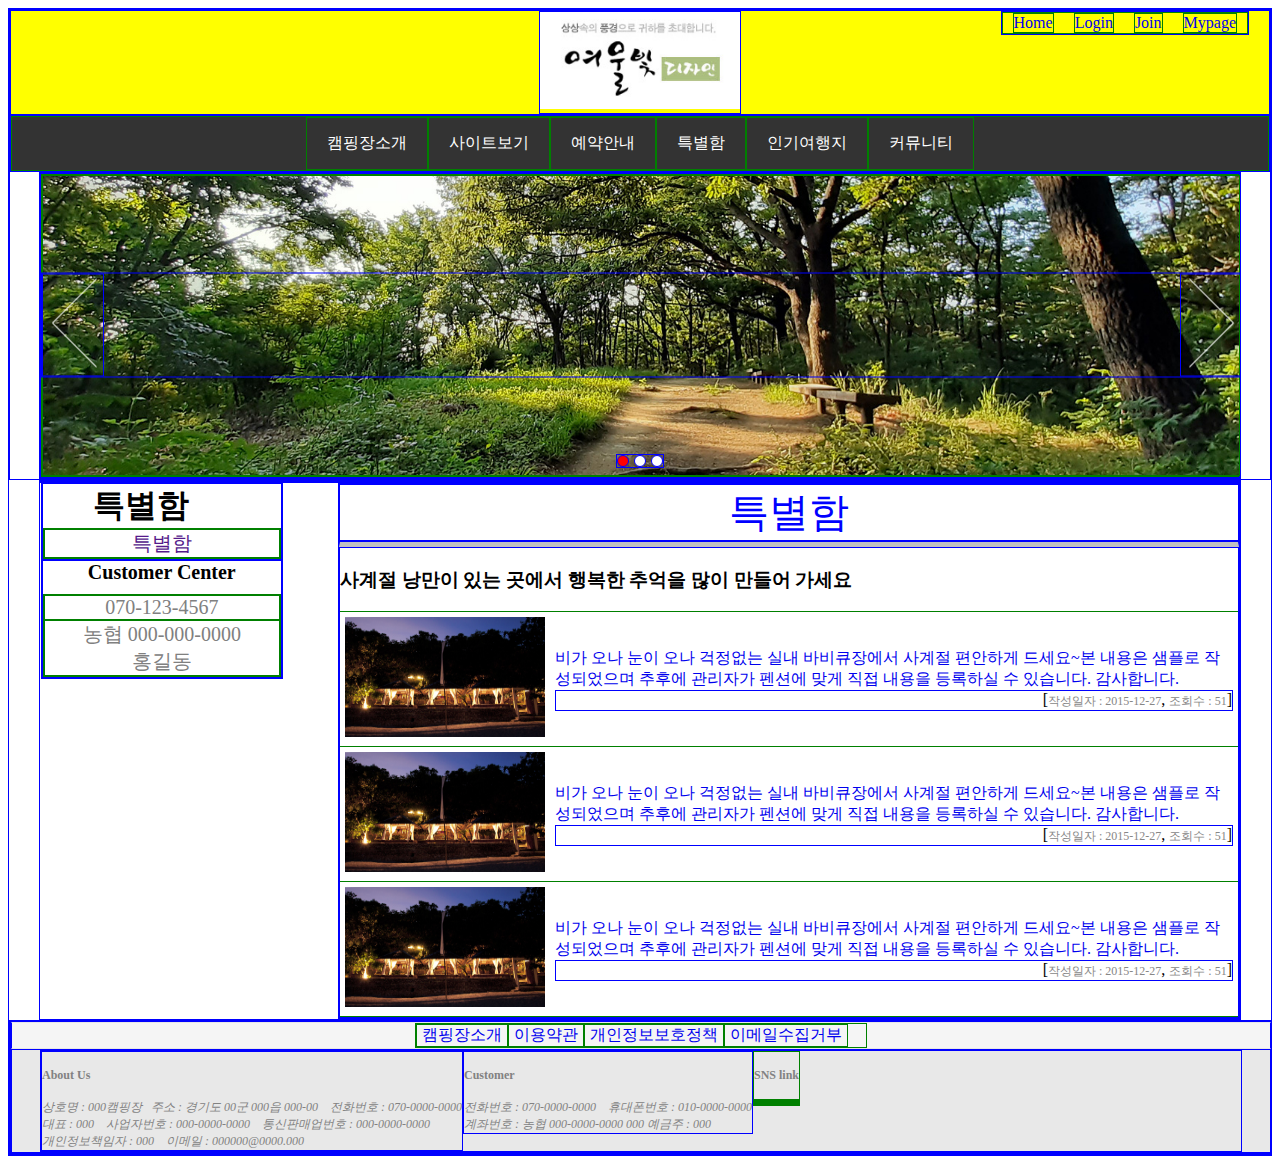
<file: index.html>
<!DOCTYPE html>
<html lang="en">
<head>
    <meta charset="UTF-8">
    <meta name="viewport" content="width=device-width, initial-scale=1.0">
    <title>Document</title>
</head>
<body>
    <script>
        window.location.href = 'sub_4_1.html';
    </script>
</body>
</html>
</file>
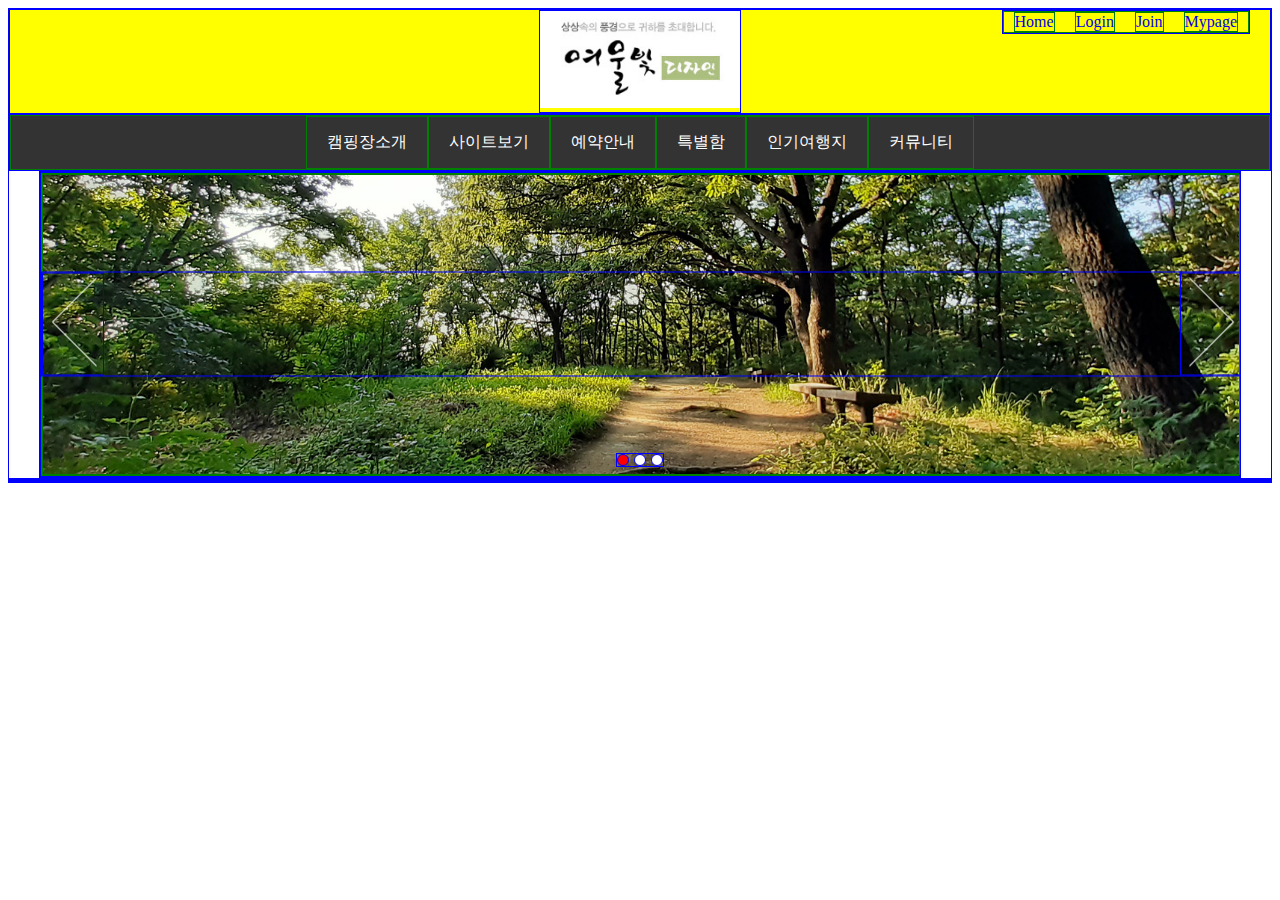
<file: home.html>
<!DOCTYPE html>
<html lang="en">

<head>
    <meta charset="UTF-8">
    <meta name="viewport" content="width=device-width, initial-scale=1.0">
    <title>Document</title>
</head>
<style>
    a{text-decoration: none;text-align: center;}
    ul,li{list-style:none; 
        padding:0px; margin:0;   border:1px solid green;}
    div {
        border: 1px solid blue;
    }
    header#title_bar{
        background-color: yellow;
        position: relative;
        /* height: 75px; */
    }
    div#gnb{position: absolute; right:20px;}
    #gnb>ul{ overflow: hidden;}
    #gnb>ul>li{float: left; margin:0px 10px;}
    div#logo{margin:0 auto; width:200px;}
    div#logo>img{ width:100%;}

    .menu-container {
            position: relative;
            background-color: #333;
        }

        .mainmenu {
            display: flex;
            justify-content: center;
            background-color: #333;
            margin: 0;
            padding: 0;
            list-style: none;
        }

        .mainmenu > li {
            position: relative;
        }

        .mainmenu > li > a {
            display: block;
            color: white;
            padding: 15px 20px;
            text-decoration: none;
        }

        .mainmenu > li:hover > a {
            background-color: #444;
        }

        .submenu {
            display: none;
            position: absolute;
            top: 100%;
            left: 0;
            background-color: #444;
            list-style: none;
            padding: 0;
            margin: 0;
            width: 200px;
            z-index: 10;
        }

        .submenu > li > a {
            display: block;
            color: white;
            padding: 10px;
            text-decoration: none;
        }

        .submenu > li > a:hover {
            background-color: #555;
        }

        .mainmenu > li:hover .submenu {
            display: block;
        }

        .slider-container {
            position: relative;
            width: 100%;
            max-width: 1200px;
            margin: 0 auto;
            overflow: hidden;
        }


        .sub-container {
            position: relative;
            width: 100%;
            max-width: 1200px;
            margin: 0 auto;
            overflow: hidden;
        }

        .slider_panel {
            display: flex;
            transition: left 0.5s ease;
            position: relative;
            left: 0;
        }

        .slider_image {
            min-width: 100%;
        }

        .slider_image img {
            width: 100%;
            display: block;
        }

        .control_panel {
            position: absolute;
            bottom: 10px;
            left: 50%;
            transform: translateX(-50%);
            display: flex;
            gap: 5px;
        }

        .control_btn {
            width: 10px;
            height: 10px;
            background-color: white;
            border-radius: 50%;
            cursor: pointer;
        }

        .control_btn.active {
            background-color: red;
        }

        .direct_btn {
            position: absolute;
            top: 50%;
            width: 100%;
            display: flex;
            justify-content: space-between;
            transform: translateY(-50%);
        }

        .direct_btn img {
            cursor: pointer;
        }
</style>

<body>
    <!-- wrap시작 -->
    <div id="wrap">
        
    <!-- top영역시작(타이틀) -->
     <div id="top_container">
        <header id="title_bar">
            <div id="gnb">
                <ul>
                    <li><a href="#">Home</a></li>
                    <li><a href="#">Login</a></li>
                    <li><a href="#">Join</a></li>
                    <li><a href="#">Mypage</a></li>
                </ul>
            </div>
            <div id="logo">
                <img src="img/logo.jpg" alt="">
            </div>
        </header>

     </div>
    <!-- top영역끝 -->
    <!-- --본문영역시작(메인메뉴+슬라이더)----- -->
 
    <div class="menu-container">
        <ul class="mainmenu">
            <li>
                <a href="#">캠핑장소개</a>
                <ul class="submenu">
                    <li><a href="#">인사말</a></li>
                    <li><a href="#">시설보기</a></li>
                    <li><a href="#">오시는길</a></li>
                </ul>
            </li>
            <li>
                <a href="#">사이트보기</a>
                <ul class="submenu">
                    <li><a href="#">시설물보기</a></li>
                </ul>
            </li>
            <li>
                <a href="#">예약안내</a>
                <ul class="submenu">
                    <li><a href="#">예약안내</a></li>
                    <li><a href="#">실시간예약</a></li>
                </ul>
            </li>
            <li>
                <a href="#">특별함</a>
                <ul class="submenu">
                    <li><a href="#">특별함</a></li>
                </ul>
            </li>
            <li>
                <a href="#">인기여행지</a>
                <ul class="submenu">
                    <li><a href="#">인근여행지</a></li>
                </ul>
            </li>
            <li>
                <a href="#">커뮤니티</a>
                <ul class="submenu">
                    <li><a href="#">공지사항</a></li>
                    <li><a href="#">고객문의</a></li>
                    <li><a href="#">이용후기</a></li>
                    <li><a href="#">포토갤러리</a></li>
                </ul>
            </li>
        </ul>
    </div>

     <!-- 슬라이더시작 -->


     <div class="sub-container">
        <div id="sub_photo_bg">
            <ul class="slider_panel">
                <li class="slider_image"><img src="img/1.jpg" alt=""></li>
                <li class="slider_image"><img src="img/2.jpg" alt=""></li>
                <li class="slider_image"><img src="img/3.jpg" alt=""></li>
                <li class="slider_image"><img src="img/1.jpg" alt=""></li>
                <li class="slider_image"><img src="img/2.jpg" alt=""></li>
                <li class="slider_image"><img src="img/3.jpg" alt=""></li>
            </ul>
            <div class="control_panel">
                <div class="control_btn active" data-index="0"></div>
                <div class="control_btn" data-index="1"></div>
                <div class="control_btn" data-index="2"></div>
            </div>
            <div class="direct_btn">
                <div class="left_btn">
                    <img src="img/left_btn.png" alt="left">
                </div>
                <div class="right_btn">
                    <img src="img/right_btn.png" alt="right">
                </div>
            </div>
        </div>
    </div>
    
     <!-- 슬라이더 끝 -->
    <!-- --본문영역끝----- -->
    <!-- 본문서브시작 -->
     <div id="sub_container"></div>
    <!-- 본문서부끝 -->
    <!-- 하단시작 -->
     <div id="buttom_container"></div>
    <!-- 하단끝 -->
    </div>
    <!-- --wrap끝----- -->


    <script>
        // JavaScript로 슬라이더 기능 구현
        document.addEventListener("DOMContentLoaded", function () {
            const sliderPanel = document.querySelector('.slider_panel');
            const controlBtns = document.querySelectorAll('.control_btn');
            const leftBtn = document.querySelector('.left_btn img');
            const rightBtn = document.querySelector('.right_btn img');
            let currentIndex = 0;

            function updateSlider(index) {
                sliderPanel.style.left = `-${index * 100}%`;
                controlBtns.forEach(btn => btn.classList.remove('active'));
                controlBtns[index].classList.add('active');
            }

            controlBtns.forEach(btn => {
                btn.addEventListener('click', function () {
                    currentIndex = parseInt(this.dataset.index);
                    updateSlider(currentIndex);
                });
            });

            leftBtn.addEventListener('click', function () {
                if (currentIndex > 0) {
                    currentIndex--;
                    updateSlider(currentIndex);
                }
            });

            rightBtn.addEventListener('click', function () {
                if (currentIndex < controlBtns.length - 1) {
                    currentIndex++;
                    updateSlider(currentIndex);
                }
            });

            setInterval(function () {
                currentIndex = (currentIndex + 1) % controlBtns.length;
                updateSlider(currentIndex);
            }, 3000);
        });
    </script>


</body>

</html>
</file>
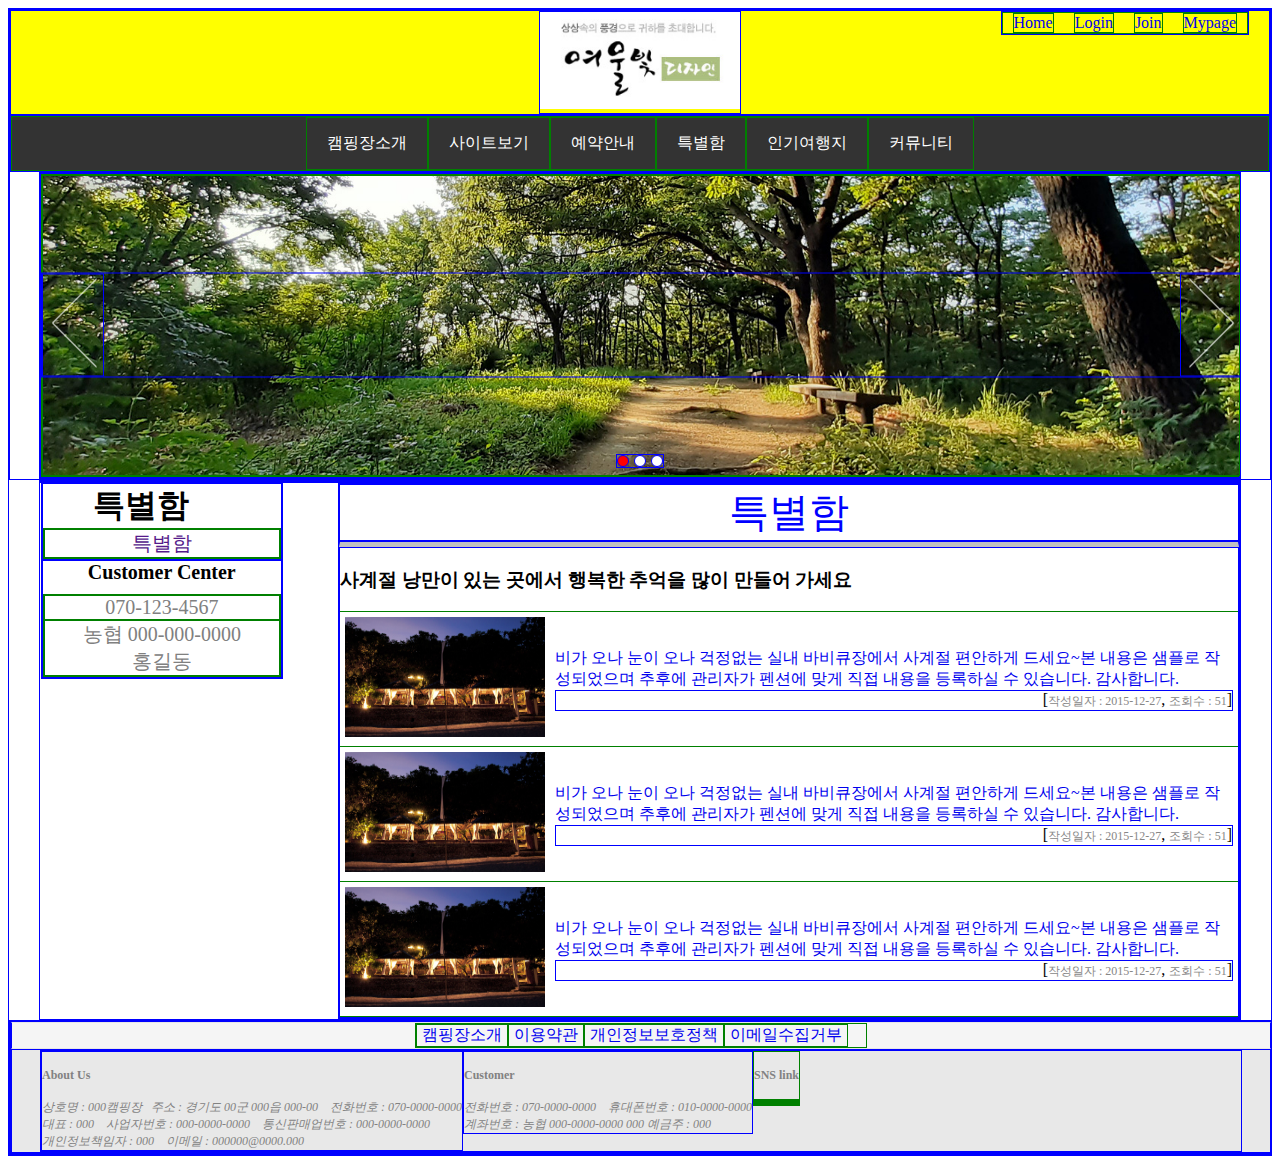
<file: sub_4_1.html>
<!DOCTYPE html>
<html lang="en">

<head>
    <meta charset="UTF-8">
    <meta name="viewport" content="width=device-width, initial-scale=1.0">
    <title>Document</title>
</head>
<style>
    a{text-decoration: none;text-align: center;}
    ul,li{list-style:none; 
        padding:0px; margin:0;   border:1px solid green;}
    div {
        border: 1px solid blue;
    }

</style>

<body>
    <!-- wrap시작 -->
    <div id="wrap">
    <!-- 상단영역시작 -->
     <div id="topArea"></div>

     <script>
        function includeHTML(ctrl, page, callback) {
            const xhr = new XMLHttpRequest();
            xhr.open('GET', page, true);
            xhr.onreadystatechange = function () {
                if (xhr.readyState === 4 && xhr.status === 200) {
                    document.getElementById(ctrl).innerHTML = xhr.responseText;
                    if (callback) {
                        callback();
                    }
                }
            };
            xhr.send();
        }
    
        function initSlider() {
            const sliderPanel = document.querySelector('.slider_panel');
            const controlBtns = document.querySelectorAll('.control_btn');
            const leftBtn = document.querySelector('.left_btn img');
            const rightBtn = document.querySelector('.right_btn img');
            let currentIndex = 0;
    
            function updateSlider(index) {
                sliderPanel.style.left = `-${index * 100}%`;
                controlBtns.forEach(btn => btn.classList.remove('active'));
                controlBtns[index].classList.add('active');
            }
    
            controlBtns.forEach(btn => {
                btn.addEventListener('click', function () {
                    currentIndex = parseInt(this.dataset.index);
                    updateSlider(currentIndex);
                });
            });
    
            leftBtn.addEventListener('click', function () {
                if (currentIndex > 0) {
                    currentIndex--;
                    updateSlider(currentIndex);
                }
            });
    
            rightBtn.addEventListener('click', function () {
                if (currentIndex < controlBtns.length - 1) {
                    currentIndex++;
                    updateSlider(currentIndex);
                }
            });
    
            setInterval(function () {
                currentIndex = (currentIndex + 1) % controlBtns.length;
                updateSlider(currentIndex);
            }, 3000);
        }
    
        document.addEventListener('DOMContentLoaded', function () {
            includeHTML('topArea', 'topArea.html', initSlider);
        });
    </script>
    <!-- 상단영역끝 -->
    <!-- 본문시작 -->
     <style>        
        /* 본문스타일 */
        .content-container{            
            position: relative;
            width: 100%;
            max-width: 1200px;
            margin: 0 auto;
            overflow: hidden;
        }
    </style>
     <div class="content-container">
        <!-- 좌측메뉴시작 -->
        <div id="leftmenuArea"></div>
        <script> 
            document.addEventListener('DOMContentLoaded', function () {
                includeHTML('leftmenuArea', 'sub_4_menu.html', null);
            });          
        </script>
        <!-- 좌측매뉴끝 -->
        <!-- 본문내용시작 -->
        <style>
            #content-area{
                float: right;
                width:75%;

            }

            .content_title{
                font-size:40px;
                color:blue;
                text-align: center;

            }
            .bottom_line{
                border-bottom: 5px solid #c1c1c1;
            }
            
            .album {
                border-top: 1px solid green;
            }
            .album td{
                padding:5px;
                border-bottom: 1px solid green;
            }            
        </style>
        <div id="content-area">
            <div class="content_title">특별함</div>
            <div class="bottom_line"></div>
            <div id="article" class="content">
                <h3>사계절 낭만이 있는 곳에서 행복한 추억을 많이 만들어 가세요</h3>
                <table class="album" border="0" cellspacing="0" cellpadding="0" width="100%">
                    <tr>
                        <td>
                            <a href="#"><img alt="" src="img/20151227165633_1192539526.jpg" width="200" height="120" border="0"></a>
                        </td>
                        <td>
                            <a href="#">
                            비가 오나 눈이 오나 걱정없는 실내 바비큐장에서 사계절 편안하게 드세요~본 내용은 샘플로 작성되었으며 추후에 관리자가 펜션에 맞게 직접 내용을 등록하실 수 있습니다.  감사합니다.
                            </a>
                            <div align="right">[<font style="color:#878787;font-size:12px;">작성일자 : 2015-12-27</font>, <font style="color:#878787;font-size:12px;">조회수 : 51</font>]</div>
                        </td>
                    </tr>
                    <tr>
                        <td>
                            <a href="#"><img alt="" src="img/20151227165633_1192539526.jpg" width="200" height="120" border="0"></a>
                        </td>
                        <td>
                            <a href="#">
                            비가 오나 눈이 오나 걱정없는 실내 바비큐장에서 사계절 편안하게 드세요~본 내용은 샘플로 작성되었으며 추후에 관리자가 펜션에 맞게 직접 내용을 등록하실 수 있습니다.  감사합니다.
                            </a>
                            <div align="right">[<font style="color:#878787;font-size:12px;">작성일자 : 2015-12-27</font>, <font style="color:#878787;font-size:12px;">조회수 : 51</font>]</div>
                        </td>
                    </tr>
                    <tr>
                        <td>
                            <a href="#"><img alt="" src="img/20151227165633_1192539526.jpg" width="200" height="120" border="0"></a>
                        </td>
                        <td>
                            <a href="#">
                            비가 오나 눈이 오나 걱정없는 실내 바비큐장에서 사계절 편안하게 드세요~본 내용은 샘플로 작성되었으며 추후에 관리자가 펜션에 맞게 직접 내용을 등록하실 수 있습니다.  감사합니다.
                            </a>
                            <div align="right">[<font style="color:#878787;font-size:12px;">작성일자 : 2015-12-27</font>, <font style="color:#878787;font-size:12px;">조회수 : 51</font>]</div>
                               
                        </td>
                    </tr>
                </table>
            </div>

        </div>  
        <!-- 본문내용끝       -->
     </div>
    <!-- 본문끝 -->
    <!-- 하단시작 -->
    <div id="bottomArea"></div>
    <script>        
        document.addEventListener('DOMContentLoaded', function () {
            includeHTML('bottomArea', 'bottomArea.html', null);
        });
     </script>
    <!-- 하단끝 -->
    </div>
    <!-- --wrap끝----- -->




</body>

</html>
</file>
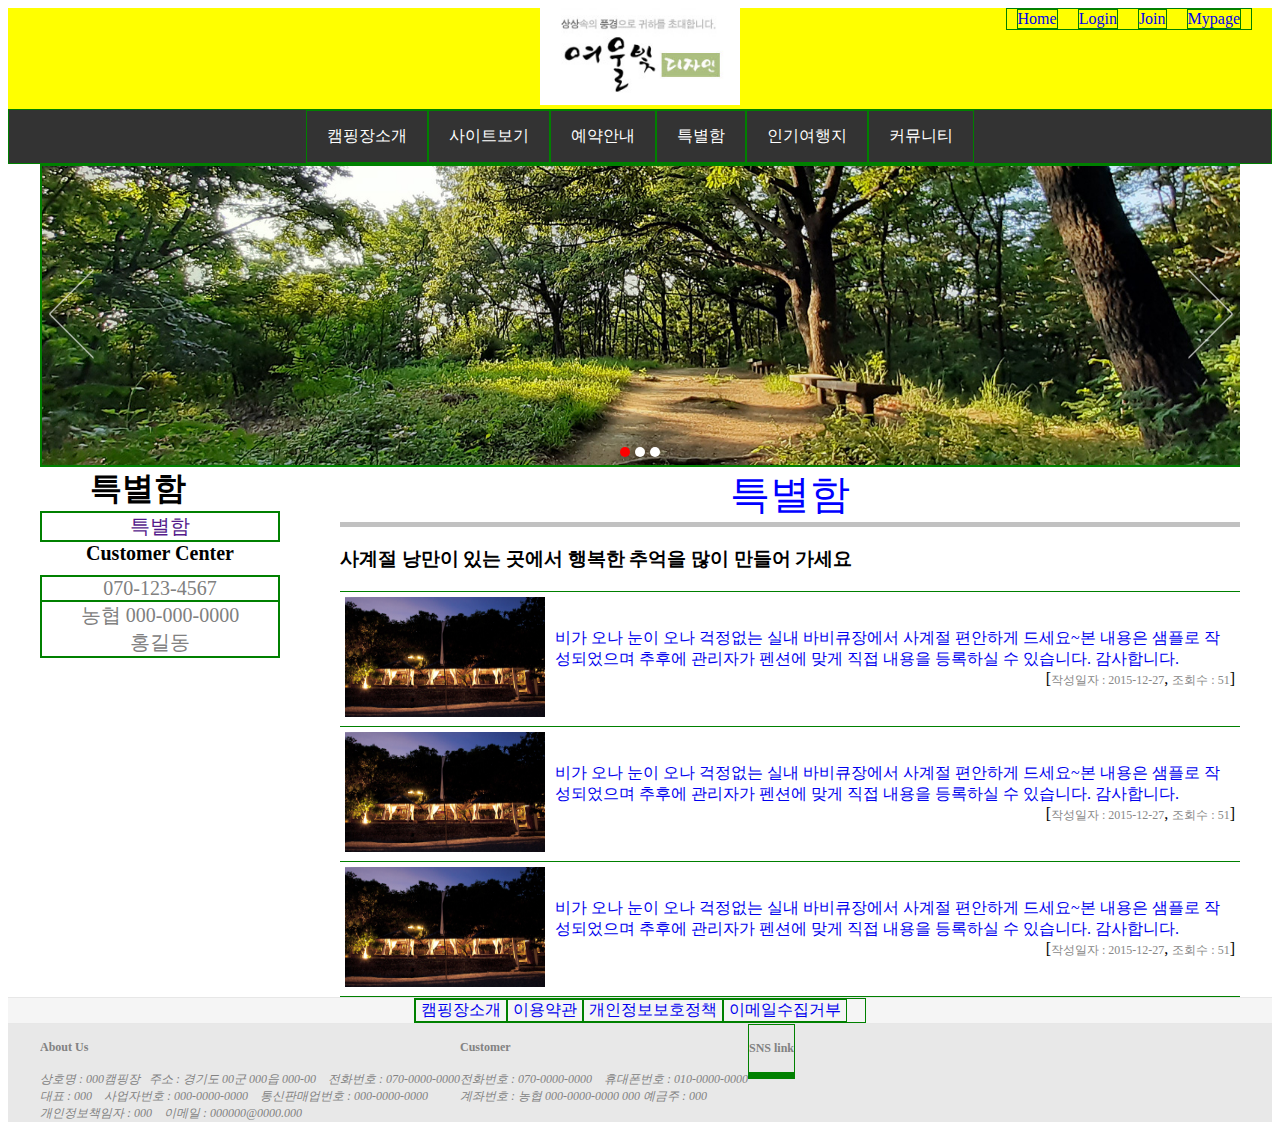
<file: test.html>
<!DOCTYPE html>
<html lang="en">

<head>
    <meta charset="UTF-8">
    <meta name="viewport" content="width=device-width, initial-scale=1.0">
    <title>Document</title>
</head>
<style>
    a{text-decoration: none;text-align: center;}
    ul,li{list-style:none; 
        padding:0px; margin:0;   border:1px solid green;}
    /* div {
        border: 1px solid blue;
    } */
    header#title_bar{
        background-color: yellow;
        position: relative;
        /* height: 75px; */
    }
    div#gnb{position: absolute; right:20px;}
    #gnb>ul{ overflow: hidden;}
    #gnb>ul>li{float: left; margin:0px 10px;}
    div#logo{margin:0 auto; width:200px;}
    div#logo>img{ width:100%;}

    .menu-container {
            position: relative;
            background-color: #333;
        }

        .mainmenu {
            display: flex;
            justify-content: center;
            background-color: #333;
            margin: 0;
            padding: 0;
            list-style: none;
        }

        .mainmenu > li {
            position: relative;
        }

        .mainmenu > li > a {
            display: block;
            color: white;
            padding: 15px 20px;
            text-decoration: none;
        }

        .mainmenu > li:hover > a {
            background-color: #444;
        }

        .submenu {
            display: none;
            position: absolute;
            top: 100%;
            left: 0;
            background-color: #444;
            list-style: none;
            padding: 0;
            margin: 0;
            width: 200px;
            z-index: 10;
        }

        .submenu > li > a {
            display: block;
            color: white;
            padding: 10px;
            text-decoration: none;
        }

        .submenu > li > a:hover {
            background-color: #555;
        }

        .mainmenu > li:hover .submenu {
            display: block;
        }

        /* 슬라이더스타일 */

        .slider-container {
            position: relative;
            width: 100%;
            max-width: 1200px;
            margin: 0 auto;
            overflow: hidden;
        }


        .sub-container {
            position: relative;
            width: 100%;
            max-width: 1200px;
            margin: 0 auto;
            overflow: hidden;
        }

        .slider_panel {
            display: flex;
            transition: left 0.5s ease;
            position: relative;
            left: 0;
        }

        .slider_image {
            min-width: 100%;
        }

        .slider_image img {
            width: 100%;
            display: block;
        }

        .control_panel {
            position: absolute;
            bottom: 10px;
            left: 50%;
            transform: translateX(-50%);
            display: flex;
            gap: 5px;
        }

        .control_btn {
            width: 10px;
            height: 10px;
            background-color: white;
            border-radius: 50%;
            cursor: pointer;
        }

        .control_btn.active {
            background-color: red;
        }

        .direct_btn {
            position: absolute;
            top: 50%;
            width: 100%;
            display: flex;
            justify-content: space-between;
            transform: translateY(-50%);
        }

        .direct_btn img {
            cursor: pointer;
        }

</style>

<body>
    <!-- wrap시작 -->
    <div id="wrap">
        
    <!-- top영역시작(타이틀) -->
     <div id="top_container">
        <header id="title_bar">
            <div id="gnb">
                <ul>
                    <li><a href="#">Home</a></li>
                    <li><a href="#">Login</a></li>
                    <li><a href="#">Join</a></li>
                    <li><a href="#">Mypage</a></li>
                </ul>
            </div>
            <div id="logo">
                <img src="img/logo.jpg" alt="">
            </div>
        </header>

     </div>
    <!-- top영역끝 -->
    <!-- --본문영역시작(메인메뉴+슬라이더)----- -->
 
    <div class="menu-container">
        <ul class="mainmenu">
            <li>
                <a href="#">캠핑장소개</a>
                <ul class="submenu">
                    <li><a href="#">인사말</a></li>
                    <li><a href="#">시설보기</a></li>
                    <li><a href="#">오시는길</a></li>
                </ul>
            </li>
            <li>
                <a href="#">사이트보기</a>
                <ul class="submenu">
                    <li><a href="#">시설물보기</a></li>
                </ul>
            </li>
            <li>
                <a href="#">예약안내</a>
                <ul class="submenu">
                    <li><a href="#">예약안내</a></li>
                    <li><a href="#">실시간예약</a></li>
                </ul>
            </li>
            <li>
                <a href="#">특별함</a>
                <ul class="submenu">
                    <li><a href="#">특별함</a></li>
                </ul>
            </li>
            <li>
                <a href="#">인기여행지</a>
                <ul class="submenu">
                    <li><a href="#">인근여행지</a></li>
                </ul>
            </li>
            <li>
                <a href="#">커뮤니티</a>
                <ul class="submenu">
                    <li><a href="#">공지사항</a></li>
                    <li><a href="#">고객문의</a></li>
                    <li><a href="#">이용후기</a></li>
                    <li><a href="#">포토갤러리</a></li>
                </ul>
            </li>
        </ul>
    </div>

     <!-- 슬라이더시작 -->


     <div class="sub-container">
        <div id="sub_photo_bg">
            <ul class="slider_panel">
                <li class="slider_image"><img src="img/1.jpg" alt=""></li>
                <li class="slider_image"><img src="img/2.jpg" alt=""></li>
                <li class="slider_image"><img src="img/3.jpg" alt=""></li>
                <li class="slider_image"><img src="img/1.jpg" alt=""></li>
                <li class="slider_image"><img src="img/2.jpg" alt=""></li>
                <li class="slider_image"><img src="img/3.jpg" alt=""></li>
            </ul>
            <div class="control_panel">
                <div class="control_btn active" data-index="0"></div>
                <div class="control_btn" data-index="1"></div>
                <div class="control_btn" data-index="2"></div>
            </div>
            <div class="direct_btn">
                <div class="left_btn">
                    <img src="img/left_btn.png" alt="left">
                </div>
                <div class="right_btn">
                    <img src="img/right_btn.png" alt="right">
                </div>
            </div>
        </div>
    </div>
    
     <!-- 슬라이더 끝 -->
    <!-- --본문영역끝----- -->
    <!-- 본문서브시작 -->
     <style>        
        /* 본문스타일 */
        .content-container{            
            position: relative;
            width: 100%;
            max-width: 1200px;
            margin: 0 auto;
            overflow: hidden;
        }
        #left-area{
            float: left;
            width: 20%;
        }
        #content-area{
            float: right;
            width:75%;

        }

        .left_menu_box{
            text-align: center;
        }
        .left_menu_title{
            font-size:32px;
            font-weight: 800;
            text-align: center;
            padding-left: 50px;
        }
        .left_menu{
            font-size:20px;
            color:gray;
            text-align: center;
        }
        .left_banner_title{
            display: block; /* 블록 요소로 만듦 */
            text-align: center; /* 가운데 정렬 */
            font-size: 20px;
            font-weight: bold;
            margin-bottom: 10px;
        }
        .left_banner{
            font-size:20px;
            color:gray;
            text-align: center;
        }
        .content_title{
            font-size:40px;
            color:blue;
            text-align: center;

        }
        .bottom_line{
            border-bottom: 5px solid #c1c1c1;
        }
     </style>
     <div class="content-container">
        <div id="left-area">
            <div id="left_menu_box">
                <span class="left_menu_title">특별함</span>
                <ul>
                    <li class="left_menu"><a href="">특별함</a></li>                    
                </ul>
            </div>
            <div id="left_banner_box">
                <span class="left_banner_title">Customer Center</span>
                <ul>
                    <li class="left_banner">070-123-4567</li>  
                    <li class="left_banner">농협 000-000-0000<br>홍길동</li>                    
                </ul>
            </div>            
        </div>

        <style>
            .album {
                border-top: 1px solid green;
            }
            .album td{
                padding:5px;
                border-bottom: 1px solid green;
            }
            
        </style>
        <div id="content-area">
            <div class="content_title">특별함</div>
            <div class="bottom_line"></div>
            <div id="article" class="content">
                <h3>사계절 낭만이 있는 곳에서 행복한 추억을 많이 만들어 가세요</h3>
                <table class="album" border="0" cellspacing="0" cellpadding="0" width="100%">
                    <tr>
                        <td>
                            <a href="#"><img alt="" src="img/20151227165633_1192539526.jpg" width="200" height="120" border="0"></a>
                        </td>
                        <td>
                            <a href="#">
                            비가 오나 눈이 오나 걱정없는 실내 바비큐장에서 사계절 편안하게 드세요~본 내용은 샘플로 작성되었으며 추후에 관리자가 펜션에 맞게 직접 내용을 등록하실 수 있습니다.  감사합니다.
                            </a>
                            <div align="right">[<font style="color:#878787;font-size:12px;">작성일자 : 2015-12-27</font>, <font style="color:#878787;font-size:12px;">조회수 : 51</font>]</div>
                        </td>
                    </tr>
                    <tr>
                        <td>
                            <a href="#"><img alt="" src="img/20151227165633_1192539526.jpg" width="200" height="120" border="0"></a>
                        </td>
                        <td>
                            <a href="#">
                            비가 오나 눈이 오나 걱정없는 실내 바비큐장에서 사계절 편안하게 드세요~본 내용은 샘플로 작성되었으며 추후에 관리자가 펜션에 맞게 직접 내용을 등록하실 수 있습니다.  감사합니다.
                            </a>
                            <div align="right">[<font style="color:#878787;font-size:12px;">작성일자 : 2015-12-27</font>, <font style="color:#878787;font-size:12px;">조회수 : 51</font>]</div>
                        </td>
                    </tr>
                    <tr>
                        <td>
                            <a href="#"><img alt="" src="img/20151227165633_1192539526.jpg" width="200" height="120" border="0"></a>
                        </td>
                        <td>
                            <a href="#">
                            비가 오나 눈이 오나 걱정없는 실내 바비큐장에서 사계절 편안하게 드세요~본 내용은 샘플로 작성되었으며 추후에 관리자가 펜션에 맞게 직접 내용을 등록하실 수 있습니다.  감사합니다.
                            </a>
                            <div align="right">[<font style="color:#878787;font-size:12px;">작성일자 : 2015-12-27</font>, <font style="color:#878787;font-size:12px;">조회수 : 51</font>]</div>
                               
                        </td>
                    </tr>
                </table>
            </div>

        </div>

        
     </div>
    <!-- 본문서부끝 -->
    <!-- 하단시작 -->
     <style>
        #bottom{
            width: 100%;
            background-color: #f5f5f5;
            border-top:1px solid #e7e7e7;
            border-bottom:1px solid #e7e7e7;
        }
        #bottom ul{width:450px; margin:0 auto; overflow: hidden;}
        #bottom li{float: left;padding-left: 5px;padding-right: 5px;}
     </style>
     <div class="buttom-container">
        <div id="bottom">
            <ul>
             <li><a href="#">캠핑장소개</a></li>
             <li><a href="#">이용약관</a></li>
             <li><a href="#">개인정보보호정책</a></li>
             <li class="end"><a href="#">이메일수집거부</a></li>
            </ul>
        </div>
        <style>
            #bottom2{
                width:100%;
                color:#828282;
                background-color: #e8e8e8;
                font-size:12px;
            }           
            .bottom-info{
                max-width: 1200px;
                margin:0 auto;
                overflow: hidden;
            }
            .footinfo{
                float: left;
                display: inline;
            }
        </style>
        <div id="bottom2">
            <div class="bottom-info">

                <div class="footinfo company">
                    <h4>About Us</h4>
                    <address>상호명 : 000캠핑장&nbsp;&nbsp; 주소 : 경기도 00군 000읍 000-00 &nbsp;&nbsp; 전화번호 : <span
                            class="eng_num bold">070-0000-0000</span><br>
                        대표 : 000 &nbsp;&nbsp; 사업자번호 : <span class="eng_num bold">000-0000-0000</span> &nbsp;&nbsp; 통신판매업번호 :
                        <span class="eng_num bold">000-0000-0000</span><br>
                        개인정보책임자 : 000 &nbsp;&nbsp; 이메일 : <span class="eng_num bold">000000@0000.000</span></address>
                </div>
                <div class="footinfo customer">
                    <h4>Customer</h4>
                    <address>전화번호 : <span class="eng_num bold">070-0000-0000</span> &nbsp;&nbsp; 휴대폰번호 : <span
                            class="eng_num bold">010-0000-0000</span><br>
                        계좌번호 : <span class="bold">농협</span> <span class="eng_num bold">000-0000-0000 000</span> <span
                            class="bold">예금주 : 000</span></address>                
                </div>
                <ul class="footinfo sns">
                    <h4>SNS link</h4>
                    <li><a href="#" title="페이스북"><i class="fa fa-facebook-square fa-2x"></i></a></li>
                    <li><a href="#" title="유튜브"><i class="fa fa-youtube-square fa-2x"></i></a></li>
                    <li><a href="#" title="인스타그램"><i class="fa fa-instagram fa-2x"></i></a></li>
                </ul>
            </div>
            
        </div>
     </div>
    <!-- 하단끝 -->
    </div>
    <!-- --wrap끝----- -->


    <script>
        // JavaScript로 슬라이더 기능 구현
        document.addEventListener("DOMContentLoaded", function () {
            const sliderPanel = document.querySelector('.slider_panel');
            const controlBtns = document.querySelectorAll('.control_btn');
            const leftBtn = document.querySelector('.left_btn img');
            const rightBtn = document.querySelector('.right_btn img');
            let currentIndex = 0;

            function updateSlider(index) {
                sliderPanel.style.left = `-${index * 100}%`;
                controlBtns.forEach(btn => btn.classList.remove('active'));
                controlBtns[index].classList.add('active');
            }

            controlBtns.forEach(btn => {
                btn.addEventListener('click', function () {
                    currentIndex = parseInt(this.dataset.index);
                    updateSlider(currentIndex);
                });
            });

            leftBtn.addEventListener('click', function () {
                if (currentIndex > 0) {
                    currentIndex--;
                    updateSlider(currentIndex);
                }
            });

            rightBtn.addEventListener('click', function () {
                if (currentIndex < controlBtns.length - 1) {
                    currentIndex++;
                    updateSlider(currentIndex);
                }
            });

            setInterval(function () {
                currentIndex = (currentIndex + 1) % controlBtns.length;
                updateSlider(currentIndex);
            }, 3000);
        });
    </script>


</body>

</html>
</file>
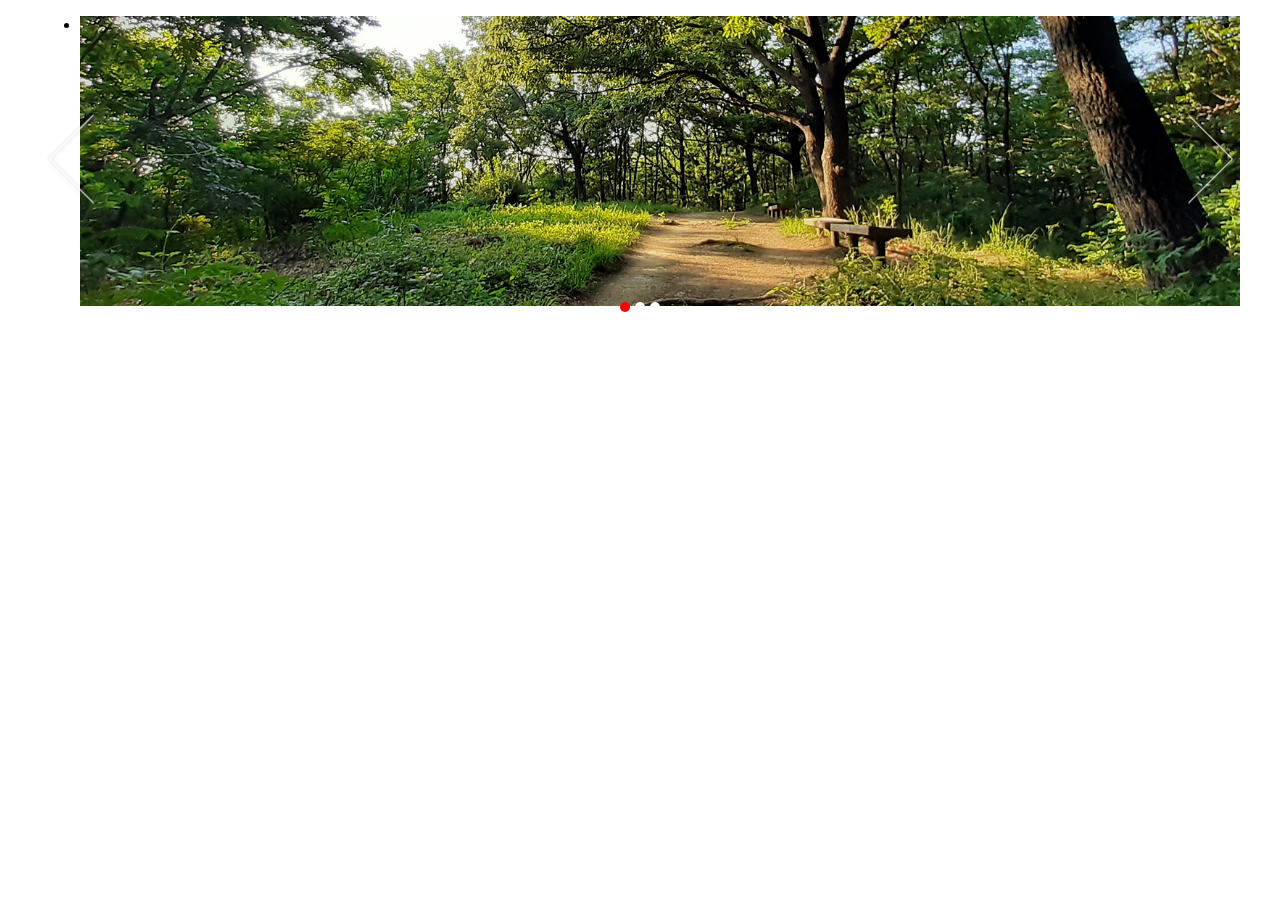
<file: test3.html>
<!DOCTYPE html>
<html lang="en">

<head>
    <meta charset="UTF-8">
    <meta name="viewport" content="width=device-width, initial-scale=1.0">
    <title>Document</title>
    <style>
        /* 기본적인 스타일 설정 */
        body {
            font-family: Arial, sans-serif;
            margin: 0;
            padding: 0;
        }

        .sub-container {
            position: relative;
            width: 100%;
            max-width: 1200px;
            margin: 0 auto;
            overflow: hidden;
        }

        .slider_panel {
            display: flex;
            transition: left 0.5s ease;
            position: relative;
            left: 0;
        }

        .slider_image {
            min-width: 100%;
        }

        .slider_image img {
            width: 100%;
            display: block;
        }

        .control_panel {
            position: absolute;
            bottom: 10px;
            left: 50%;
            transform: translateX(-50%);
            display: flex;
            gap: 5px;
        }

        .control_btn {
            width: 10px;
            height: 10px;
            background-color: white;
            border-radius: 50%;
            cursor: pointer;
        }

        .control_btn.active {
            background-color: red;
        }

        .direct_btn {
            position: absolute;
            top: 50%;
            width: 100%;
            display: flex;
            justify-content: space-between;
            transform: translateY(-50%);
        }

        .direct_btn img {
            cursor: pointer;
        }
    </style>
</head>

<body>
    <div class="sub-container">
        <div id="sub_photo_bg">
            <ul class="slider_panel">
                <li class="slider_image"><img src="img/1.jpg" alt=""></li>
                <li class="slider_image"><img src="img/2.jpg" alt=""></li>
                <li class="slider_image"><img src="img/3.jpg" alt=""></li>
                <li class="slider_image"><img src="img/1.jpg" alt=""></li>
                <li class="slider_image"><img src="img/2.jpg" alt=""></li>
                <li class="slider_image"><img src="img/3.jpg" alt=""></li>
            </ul>
            <div class="control_panel">
                <div class="control_btn active" data-index="0"></div>
                <div class="control_btn" data-index="1"></div>
                <div class="control_btn" data-index="2"></div>
            </div>
            <div class="direct_btn">
                <div class="left_btn">
                    <img src="img/left_btn.png" alt="left">
                </div>
                <div class="right_btn">
                    <img src="img/right_btn.png" alt="right">
                </div>
            </div>
        </div>
    </div>

    <script>
        // JavaScript로 슬라이더 기능 구현
        document.addEventListener("DOMContentLoaded", function () {
            const sliderPanel = document.querySelector('.slider_panel');
            const controlBtns = document.querySelectorAll('.control_btn');
            const leftBtn = document.querySelector('.left_btn img');
            const rightBtn = document.querySelector('.right_btn img');
            let currentIndex = 0;

            function updateSlider(index) {
                sliderPanel.style.left = `-${index * 100}%`;
                controlBtns.forEach(btn => btn.classList.remove('active'));
                controlBtns[index].classList.add('active');
            }

            controlBtns.forEach(btn => {
                btn.addEventListener('click', function () {
                    currentIndex = parseInt(this.dataset.index);
                    updateSlider(currentIndex);
                });
            });

            leftBtn.addEventListener('click', function () {
                if (currentIndex > 0) {
                    currentIndex--;
                    updateSlider(currentIndex);
                }
            });

            rightBtn.addEventListener('click', function () {
                if (currentIndex < controlBtns.length - 1) {
                    currentIndex++;
                    updateSlider(currentIndex);
                }
            });

            setInterval(function () {
                currentIndex = (currentIndex + 1) % controlBtns.length;
                updateSlider(currentIndex);
            }, 3000);
        });
    </script>
</body>

</html>
</file>
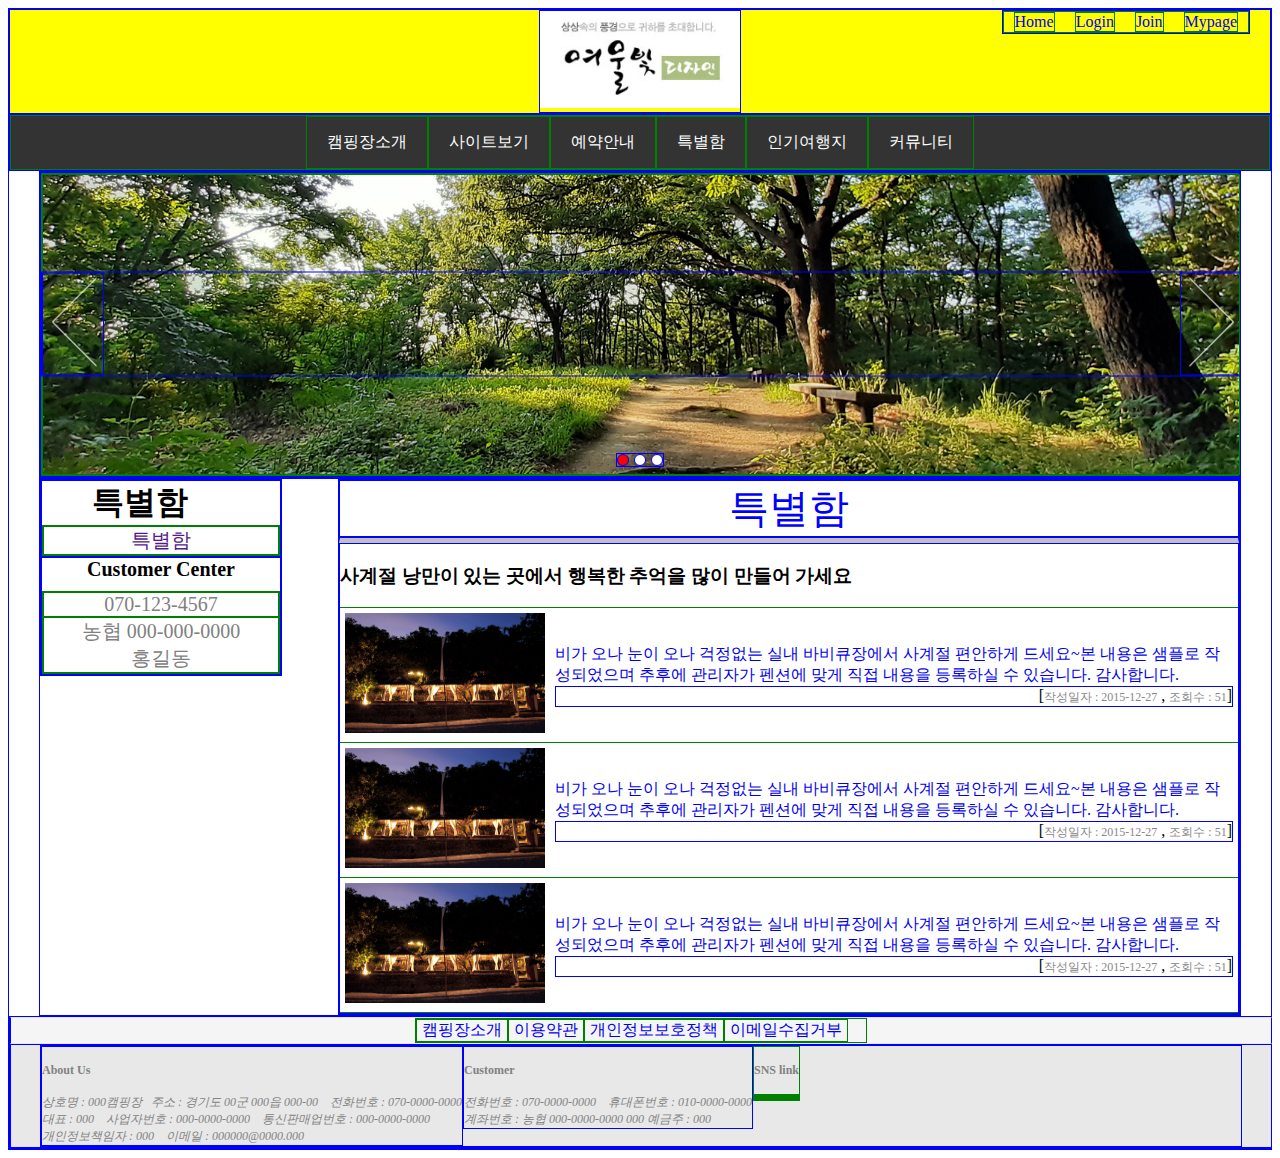
<file: test5.html>
<!DOCTYPE html>
<html lang="en">

<head>
    <meta charset="UTF-8">
    <meta name="viewport" content="width=device-width, initial-scale=1.0">
    <title>Document</title>
    <script src="https://code.jquery.com/jquery-3.6.0.min.js"></script>
</head>
<style>
    a {
        text-decoration: none;
        text-align: center;
    }

    ul,
    li {
        list-style: none;
        padding: 0px;
        margin: 0;
        border: 1px solid green;
    }

    div {
        border: 1px solid blue;
    }

    header#title_bar {
        background-color: yellow;
        position: relative;
        /* height: 75px; */
    }

    div#gnb {
        position: absolute;
        right: 20px;
    }

    #gnb>ul {
        overflow: hidden;
    }

    #gnb>ul>li {
        float: left;
        margin: 0px 10px;
    }

    div#logo {
        margin: 0 auto;
        width: 200px;
    }

    div#logo>img {
        width: 100%;
    }

    .menu-container {
        position: relative;
        background-color: #333;
    }

    .mainmenu {
        display: flex;
        justify-content: center;
        background-color: #333;
        margin: 0;
        padding: 0;
        list-style: none;
    }

    .mainmenu>li {
        position: relative;
    }

    .mainmenu>li>a {
        display: block;
        color: white;
        padding: 15px 20px;
        text-decoration: none;
    }

    .mainmenu>li:hover>a {
        background-color: #444;
    }

    .submenu {
        display: none;
        position: absolute;
        top: 100%;
        left: 0;
        background-color: #444;
        list-style: none;
        padding: 0;
        margin: 0;
        width: 200px;
        z-index: 10;
    }

    .submenu>li>a {
        display: block;
        color: white;
        padding: 10px;
        text-decoration: none;
    }

    .submenu>li>a:hover {
        background-color: #555;
    }

    .mainmenu>li:hover .submenu {
        display: block;
    }

    /* 슬라이더스타일 */

    .slider-container {
        position: relative;
        width: 100%;
        max-width: 1200px;
        margin: 0 auto;
        overflow: hidden;
    }


    .sub-container {
        position: relative;
        width: 100%;
        max-width: 1200px;
        margin: 0 auto;
        overflow: hidden;
    }

    .slider_panel {
        display: flex;
        transition: left 0.5s ease;
        position: relative;
        left: 0;
    }

    .slider_image {
        min-width: 100%;
    }

    .slider_image img {
        width: 100%;
        display: block;
    }

    .control_panel {
        position: absolute;
        bottom: 10px;
        left: 50%;
        transform: translateX(-50%);
        display: flex;
        gap: 5px;
    }

    .control_btn {
        width: 10px;
        height: 10px;
        background-color: white;
        border-radius: 50%;
        cursor: pointer;
    }

    .control_btn.active {
        background-color: red;
    }

    .direct_btn {
        position: absolute;
        top: 50%;
        width: 100%;
        display: flex;
        justify-content: space-between;
        transform: translateY(-50%);
    }

    .direct_btn img {
        cursor: pointer;
    }
</style>

<body>
    <!-- wrap시작 -->
    <div id="wrap">

        <!-- top영역시작(타이틀) -->
        <div id="top_container">
            <header id="title_bar">
                <div id="gnb">
                    <ul>
                        <li><a href="#">Home</a></li>
                        <li><a href="#">Login</a></li>
                        <li><a href="#">Join</a></li>
                        <li><a href="#">Mypage</a></li>
                    </ul>
                </div>
                <div id="logo">
                    <img src="img/logo.jpg" alt="">
                </div>
            </header>

        </div>
        <!-- top영역끝 -->
        <!-- --본문영역시작(메인메뉴+슬라이더)----- -->

        <div class="menu-container">
            <ul class="mainmenu">
                <li>
                    <a href="#">캠핑장소개</a>
                    <ul class="submenu">
                        <li><a href="#">인사말</a></li>
                        <li><a href="#">시설보기</a></li>
                        <li><a href="#">오시는길</a></li>
                    </ul>
                </li>
                <li>
                    <a href="#">사이트보기</a>
                    <ul class="submenu">
                        <li><a href="#">시설물보기</a></li>
                    </ul>
                </li>
                <li>
                    <a href="#">예약안내</a>
                    <ul class="submenu">
                        <li><a href="#">예약안내</a></li>
                        <li><a href="#">실시간예약</a></li>
                    </ul>
                </li>
                <li>
                    <a href="#">특별함</a>
                    <ul class="submenu">
                        <li><a href="#">특별함</a></li>
                    </ul>
                </li>
                <li>
                    <a href="#">인기여행지</a>
                    <ul class="submenu">
                        <li><a href="#">인근여행지</a></li>
                    </ul>
                </li>
                <li>
                    <a href="#">커뮤니티</a>
                    <ul class="submenu">
                        <li><a href="#">공지사항</a></li>
                        <li><a href="#">고객문의</a></li>
                        <li><a href="#">이용후기</a></li>
                        <li><a href="#">포토갤러리</a></li>
                    </ul>
                </li>
            </ul>
        </div>

        <!-- 슬라이더시작 -->


        <div class="sub-container">
            <div id="sub_photo_bg">
                <ul class="slider_panel">
                    <li class="slider_image"><img src="img/1.jpg" alt=""></li>
                    <li class="slider_image"><img src="img/2.jpg" alt=""></li>
                    <li class="slider_image"><img src="img/3.jpg" alt=""></li>
                    <li class="slider_image"><img src="img/1.jpg" alt=""></li>
                    <li class="slider_image"><img src="img/2.jpg" alt=""></li>
                    <li class="slider_image"><img src="img/3.jpg" alt=""></li>
                </ul>
                <div class="control_panel">
                    <div class="control_btn active" data-index="0"></div>
                    <div class="control_btn" data-index="1"></div>
                    <div class="control_btn" data-index="2"></div>
                </div>
                <div class="direct_btn">
                    <div class="left_btn">
                        <img src="img/left_btn.png" alt="left">
                    </div>
                    <div class="right_btn">
                        <img src="img/right_btn.png" alt="right">
                    </div>
                </div>
            </div>
        </div>

        <!-- 슬라이더 끝 -->
        <!-- --본문영역끝----- -->

        <!-- 본문서브시작 -->
        <style>
            /* 본문스타일 */
            .content-container {
                position: relative;
                width: 100%;
                max-width: 1200px;
                margin: 0 auto;
                overflow: hidden;
            }

            #left-area {
                float: left;
                width: 20%;
            }

            #content-area {
                float: right;
                width: 75%;

            }

            .left_menu_box {
                text-align: center;
            }

            .left_menu_title {
                font-size: 32px;
                font-weight: 800;
                text-align: center;
                padding-left: 50px;
            }

            .left_menu {
                font-size: 20px;
                color: gray;
                text-align: center;
            }

            .left_banner_title {
                display: block;
                /* 블록 요소로 만듦 */
                text-align: center;
                /* 가운데 정렬 */
                font-size: 20px;
                font-weight: bold;
                margin-bottom: 10px;
            }

            .left_banner {
                font-size: 20px;
                color: gray;
                text-align: center;
            }

            .content_title {
                font-size: 40px;
                color: blue;
                text-align: center;

            }

            .bottom_line {
                border-bottom: 5px solid #c1c1c1;
            }
        </style>
        <div class="content-container">
            <div id="left-area">
                <div id="left_menu_box">
                    <span class="left_menu_title">특별함</span>
                    <ul>
                        <li class="left_menu"><a href="">특별함</a></li>
                    </ul>
                </div>
                <div id="left_banner_box">
                    <span class="left_banner_title">Customer Center</span>
                    <ul>
                        <li class="left_banner">070-123-4567</li>
                        <li class="left_banner">농협 000-000-0000<br>홍길동</li>
                    </ul>
                </div>
            </div>

            <style>
                .album {
                    border-top: 1px solid green;
                }

                .album td {
                    padding: 5px;
                    border-bottom: 1px solid green;
                }
            </style>
            <div id="content-area">
                <div class="content_title">특별함</div>
                <div class="bottom_line"></div>
                <div id="article" class="content">
                    <h3>사계절 낭만이 있는 곳에서 행복한 추억을 많이 만들어 가세요</h3>
                    <table class="album" border="0" cellspacing="0" cellpadding="0" width="100%">
                        <tr>
                            <td>
                                <a href="#"><img alt="" src="img/20151227165633_1192539526.jpg" width="200" height="120"
                                        border="0"></a>
                            </td>
                            <td>
                                <a href="#">
                                    비가 오나 눈이 오나 걱정없는 실내 바비큐장에서 사계절 편안하게 드세요~본 내용은 샘플로 작성되었으며 추후에 관리자가 펜션에 맞게 직접 내용을 등록하실
                                    수 있습니다. 감사합니다.
                                </a>
                                <div align="right">[<font style="color:#878787;font-size:12px;">작성일자 : 2015-12-27</font>
                                    , <font style="color:#878787;font-size:12px;">조회수 : 51</font>]</div>
                            </td>
                        </tr>
                        <tr>
                            <td>
                                <a href="#"><img alt="" src="img/20151227165633_1192539526.jpg" width="200" height="120"
                                        border="0"></a>
                            </td>
                            <td>
                                <a href="#">
                                    비가 오나 눈이 오나 걱정없는 실내 바비큐장에서 사계절 편안하게 드세요~본 내용은 샘플로 작성되었으며 추후에 관리자가 펜션에 맞게 직접 내용을 등록하실
                                    수 있습니다. 감사합니다.
                                </a>
                                <div align="right">[<font style="color:#878787;font-size:12px;">작성일자 : 2015-12-27</font>
                                    , <font style="color:#878787;font-size:12px;">조회수 : 51</font>]</div>
                            </td>
                        </tr>
                        <tr>
                            <td>
                                <a href="#"><img alt="" src="img/20151227165633_1192539526.jpg" width="200" height="120"
                                        border="0"></a>
                            </td>
                            <td>
                                <a href="#">
                                    비가 오나 눈이 오나 걱정없는 실내 바비큐장에서 사계절 편안하게 드세요~본 내용은 샘플로 작성되었으며 추후에 관리자가 펜션에 맞게 직접 내용을 등록하실
                                    수 있습니다. 감사합니다.
                                </a>
                                <div align="right">[<font style="color:#878787;font-size:12px;">작성일자 : 2015-12-27</font>
                                    , <font style="color:#878787;font-size:12px;">조회수 : 51</font>]</div>

                            </td>
                        </tr>
                    </table>
                </div>

            </div>


        </div>
        <!-- 본문서부끝 -->

        <!-- 하단시작 -->
        <style>
            #bottom {
                width: 100%;
                background-color: #f5f5f5;
                border-top: 1px solid #e7e7e7;
                border-bottom: 1px solid #e7e7e7;
            }

            #bottom ul {
                width: 450px;
                margin: 0 auto;
                overflow: hidden;
            }

            #bottom li {
                float: left;
                padding-left: 5px;
                padding-right: 5px;
            }
        </style>
        <div class="buttom-container">
            <div id="bottom">
                <ul>
                    <li><a href="#">캠핑장소개</a></li>
                    <li><a href="#">이용약관</a></li>
                    <li><a href="#">개인정보보호정책</a></li>
                    <li class="end"><a href="#">이메일수집거부</a></li>
                </ul>
            </div>
            <style>
                #bottom2 {
                    width: 100%;
                    color: #828282;
                    background-color: #e8e8e8;
                    font-size: 12px;
                }

                .bottom-info {
                    max-width: 1200px;
                    margin: 0 auto;
                    overflow: hidden;
                }

                .footinfo {
                    float: left;
                    display: inline;
                }
            </style>
            <div id="bottom2">
                <div class="bottom-info">

                    <div class="footinfo company">
                        <h4>About Us</h4>
                        <address>상호명 : 000캠핑장&nbsp;&nbsp; 주소 : 경기도 00군 000읍 000-00 &nbsp;&nbsp; 전화번호 : <span
                                class="eng_num bold">070-0000-0000</span><br>
                            대표 : 000 &nbsp;&nbsp; 사업자번호 : <span class="eng_num bold">000-0000-0000</span> &nbsp;&nbsp;
                            통신판매업번호 :
                            <span class="eng_num bold">000-0000-0000</span><br>
                            개인정보책임자 : 000 &nbsp;&nbsp; 이메일 : <span class="eng_num bold">000000@0000.000</span></address>
                    </div>
                    <div class="footinfo customer">
                        <h4>Customer</h4>
                        <address>전화번호 : <span class="eng_num bold">070-0000-0000</span> &nbsp;&nbsp; 휴대폰번호 : <span
                                class="eng_num bold">010-0000-0000</span><br>
                            계좌번호 : <span class="bold">농협</span> <span class="eng_num bold">000-0000-0000 000</span>
                            <span class="bold">예금주 : 000</span></address>
                    </div>
                    <ul class="footinfo sns">
                        <h4>SNS link</h4>
                        <li><a href="#" title="페이스북"><i class="fa fa-facebook-square fa-2x"></i></a></li>
                        <li><a href="#" title="유튜브"><i class="fa fa-youtube-square fa-2x"></i></a></li>
                        <li><a href="#" title="인스타그램"><i class="fa fa-instagram fa-2x"></i></a></li>
                    </ul>
                </div>

            </div>
        </div>
        <!-- 하단끝 -->
    </div>
    <!-- wrap끝 -->

    <script>
        $(document).ready(function () {
            const $sliderPanel = $('.slider_panel');
            const $sliderImages = $('.slider_image');
            const $controlBtns = $('.control_btn');
            const $leftBtn = $('.left_btn img');
            const $rightBtn = $('.right_btn img');

            let currentIndex = 0;
            const imageCount = $sliderImages.length;
            const imageWidth = $sliderImages.width();

            function moveSlider(index) {
                $sliderPanel.css('left', -index * imageWidth + 'px');
                $controlBtns.removeClass('active');
                $controlBtns.eq(index).addClass('active');
                currentIndex = index;
            }

            $controlBtns.click(function () {
                const index = $(this).data('index');
                moveSlider(index);
            });

            $leftBtn.click(function () {
                let newIndex = currentIndex - 1;
                if (newIndex < 0) {
                    newIndex = imageCount - 1;
                }
                moveSlider(newIndex);
            });

            $rightBtn.click(function () {
                let newIndex = currentIndex + 1;
                if (newIndex >= imageCount) {
                    newIndex = 0;
                }
                moveSlider(newIndex);
            });

            setInterval(function () {
                let newIndex = currentIndex + 1;
                if (newIndex >= imageCount) {
                    newIndex = 0;
                }
                moveSlider(newIndex);
            }, 2000);
        });
    </script>

</body>

</html>
</file>
